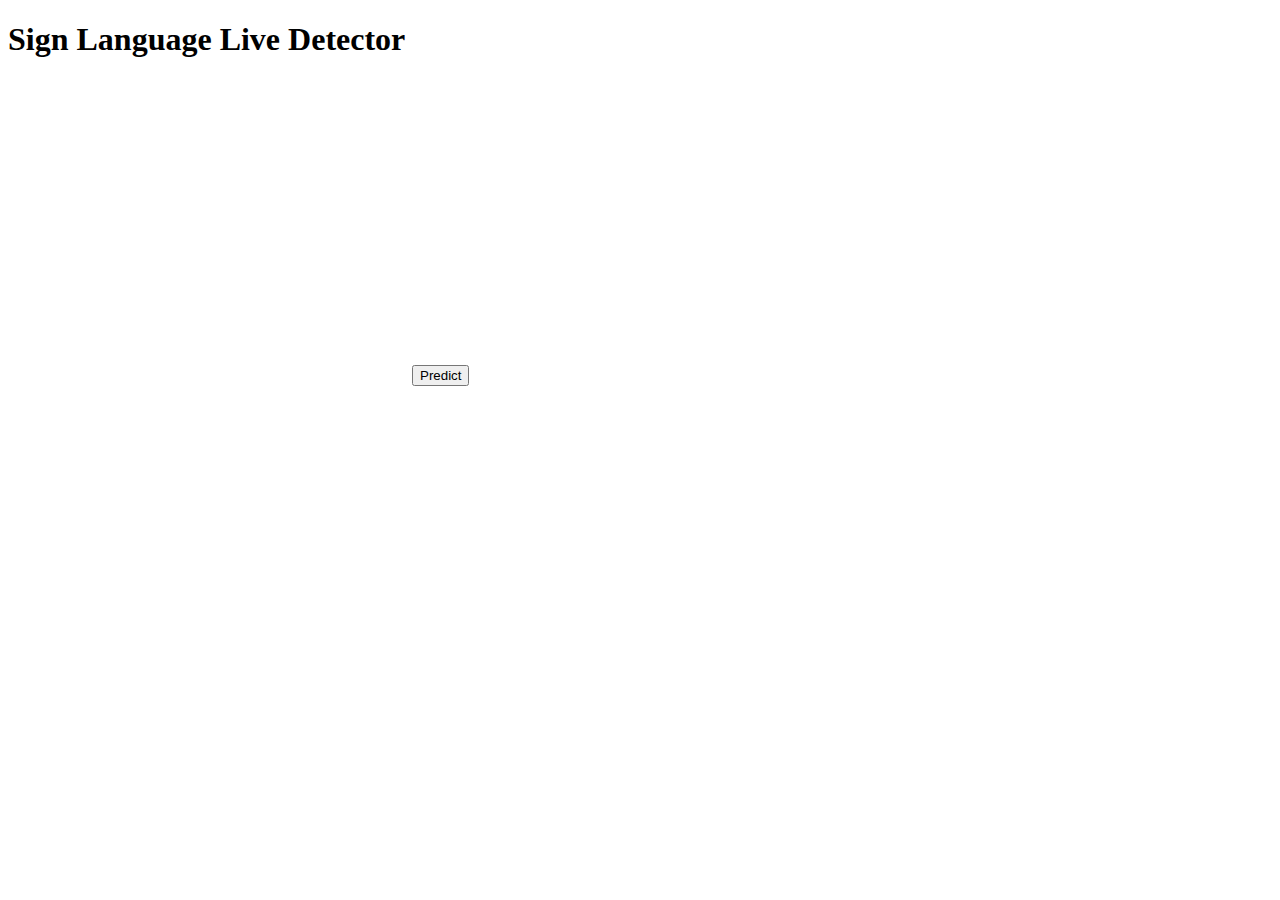
<file: templates/index.html>
<!DOCTYPE html>
<html lang="en">
<head>
  <meta charset="UTF-8" />
  <meta name="viewport" content="width=device-width, initial-scale=1.0"> <!-- ✅ This fixes the warning -->
  <title>Sign Language Detector</title>
  <script defer src="/static/script.js"></script>
</head>
<body>
  <h1>Sign Language Live Detector</h1>
  <video id="video" width="400" height="300" autoplay></video>
  <button onclick="captureFrame()">Predict</button>
  <p id="result"></p>
  <canvas id="canvas" style="display:none;"></canvas>
</body>
</html>
</file>
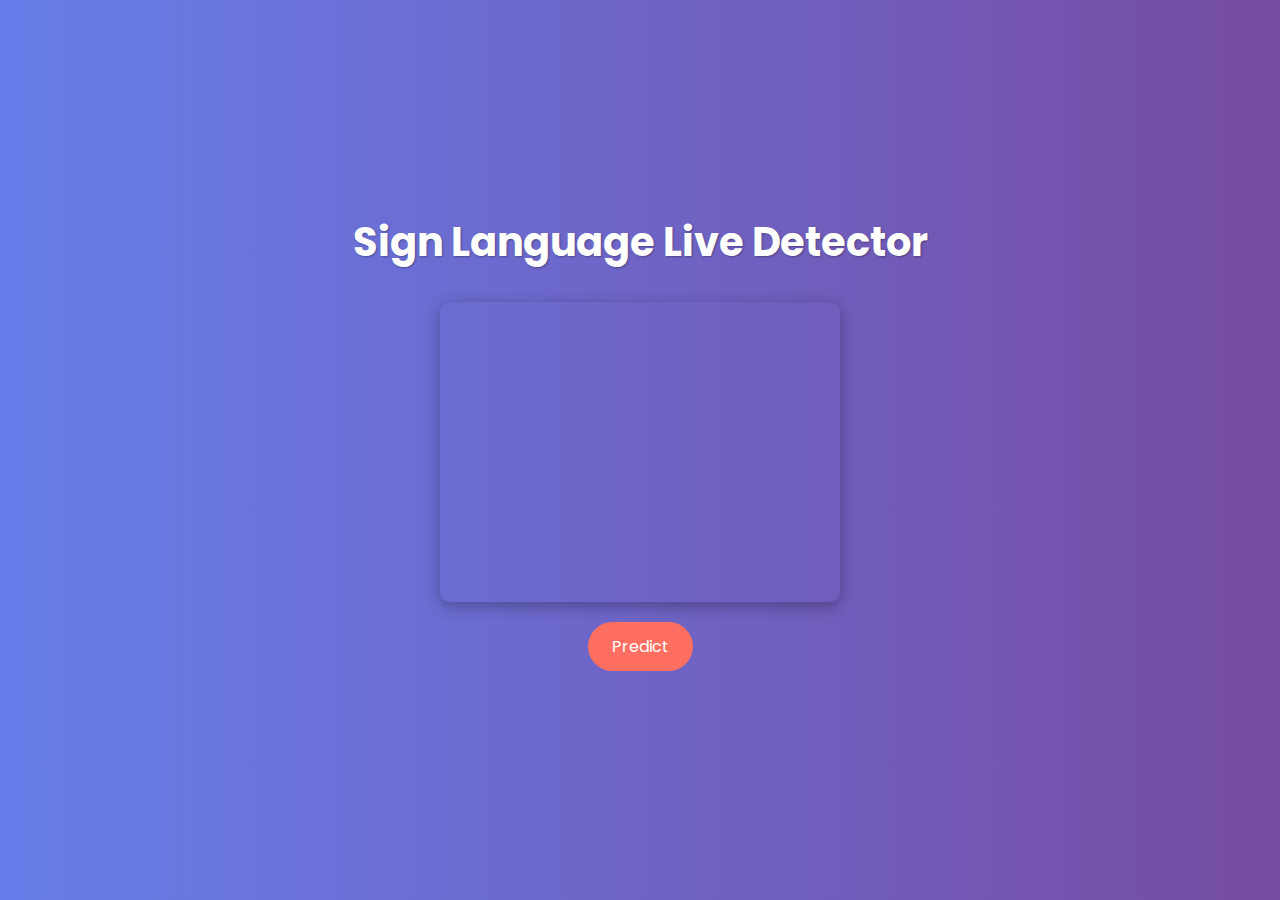
<file: backend/templates/index.html>
<!DOCTYPE html>
<html lang="en">
<head>
  <meta charset="UTF-8" />
  <meta name="viewport" content="width=device-width, initial-scale=1.0">
  <title>Sign Language Detector</title>
  <link href="https://fonts.googleapis.com/css2?family=Poppins:wght@400;600&display=swap" rel="stylesheet">
  <script defer src="/static/script.js"></script>
  <style>
    * {
      box-sizing: border-box;
      font-family: 'Poppins', sans-serif;
    }

    body {
      background: linear-gradient(to right, #667eea, #764ba2);
      color: #fff;
      margin: 0;
      padding: 0;
      display: flex;
      flex-direction: column;
      align-items: center;
      min-height: 100vh;
      justify-content: center;
    }

    h1 {
      margin-bottom: 30px;
      font-size: 2.5rem;
      text-shadow: 1px 1px 2px rgba(0,0,0,0.3);
    }

    #video {
      border-radius: 10px;
      box-shadow: 0 4px 15px rgba(0, 0, 0, 0.3);
      margin-bottom: 20px;
    }

    button {
      background-color: #ff6f61;
      border: none;
      color: white;
      padding: 12px 24px;
      font-size: 1rem;
      border-radius: 30px;
      cursor: pointer;
      transition: background-color 0.3s ease;
    }

    button:hover {
      background-color: #ff3b2e;
    }

    #result {
      margin-top: 20px;
      font-size: 1.5rem;
      font-weight: 600;
    }

    #canvas {
      display: none;
    }
  </style>
</head>
<body>
  <h1>Sign Language Live Detector</h1>
  <video id="video" width="400" height="300" autoplay></video>
  <button onclick="captureFrame()">Predict</button>
  <p id="result"></p>
  <canvas id="canvas"></canvas>
</body>
</html>
</file>
